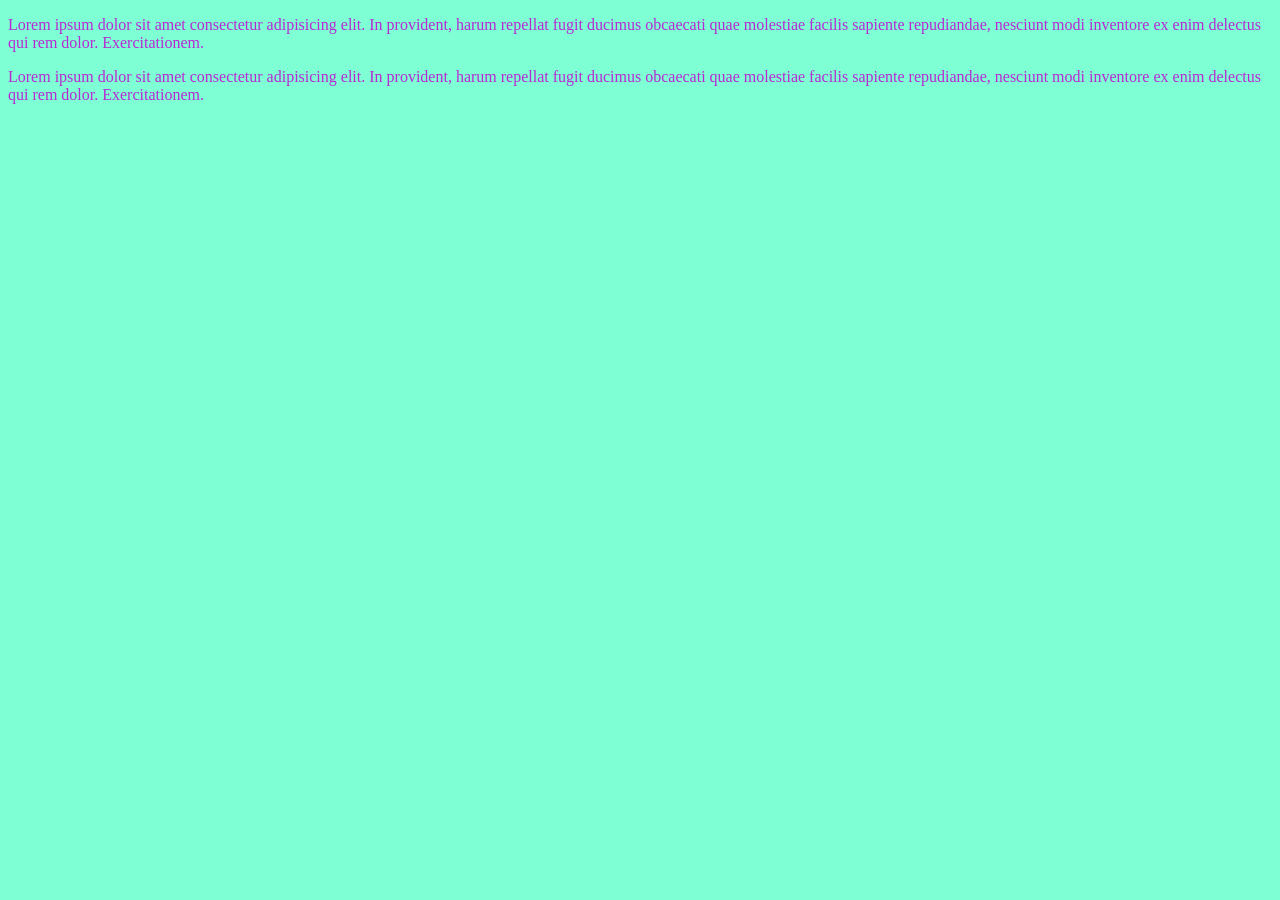
<file: aula01-tipos-css/index.html>
<!DOCTYPE html>
<html lang="en">
<head>
    <meta charset="UTF-8">
    <meta name="viewport" content="width=device-width, initial-scale=1.0">
    <title>Document</title>
    <link rel="stylesheet" href="estilo.css">
    <!-------
    <style>
          p{
            color: blue;
          }

        body{
            background-color: brown;
        }
    </style>------>
</head>
<body>
    
     <div>
         <p>Lorem ipsum dolor sit amet consectetur adipisicing elit. In provident, harum repellat fugit ducimus obcaecati quae molestiae facilis sapiente repudiandae, nesciunt modi inventore ex enim delectus qui rem dolor. Exercitationem.</p>


           <p>Lorem ipsum dolor sit amet consectetur adipisicing elit. In provident, harum repellat fugit ducimus obcaecati quae molestiae facilis sapiente repudiandae, nesciunt modi inventore ex enim delectus qui rem dolor. Exercitationem.</p>
     </div>

</body>
</html>
</file>
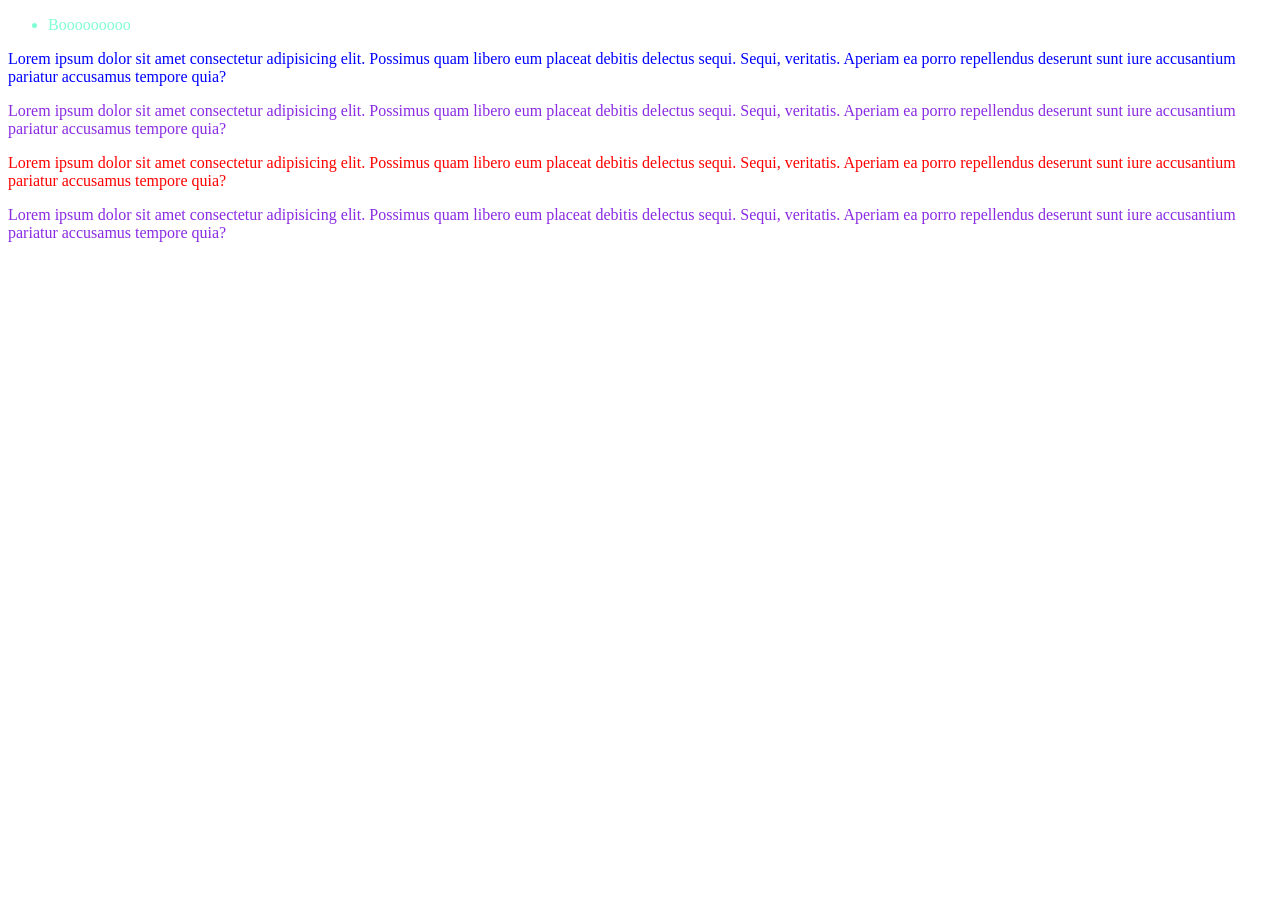
<file: aula02-selectores/index.html>
<!DOCTYPE html>
<html lang="en">
<head>
    <meta charset="UTF-8">
    <meta name="viewport" content="width=device-width, initial-scale=1.0">
    <title>Document</title>
    <link rel="stylesheet" href="estilo.css">
</head>
<body>

    <div>
         <ul>
            <li>Booooooooo</li>
         </ul>
    </div>

     


    <div id="container">
        <p>Lorem ipsum dolor sit amet consectetur adipisicing elit. Possimus quam libero eum placeat debitis delectus sequi. Sequi, veritatis. Aperiam ea porro repellendus deserunt sunt iure accusantium pariatur accusamus tempore quia?</p>
    </div>


    <div class="container2">
        <p>Lorem ipsum dolor sit amet consectetur adipisicing elit. Possimus quam libero eum placeat debitis delectus sequi. Sequi, veritatis. Aperiam ea porro repellendus deserunt sunt iure accusantium pariatur accusamus tempore quia?</p>
    </div>

    <div >
        <p>Lorem ipsum dolor sit amet consectetur adipisicing elit. Possimus quam libero eum placeat debitis delectus sequi. Sequi, veritatis. Aperiam ea porro repellendus deserunt sunt iure accusantium pariatur accusamus tempore quia?</p>
    </div>

    <div class="container2" >
        <p>Lorem ipsum dolor sit amet consectetur adipisicing elit. Possimus quam libero eum placeat debitis delectus sequi. Sequi, veritatis. Aperiam ea porro repellendus deserunt sunt iure accusantium pariatur accusamus tempore quia?</p>
    </div>

    
</body>
</html>
</file>
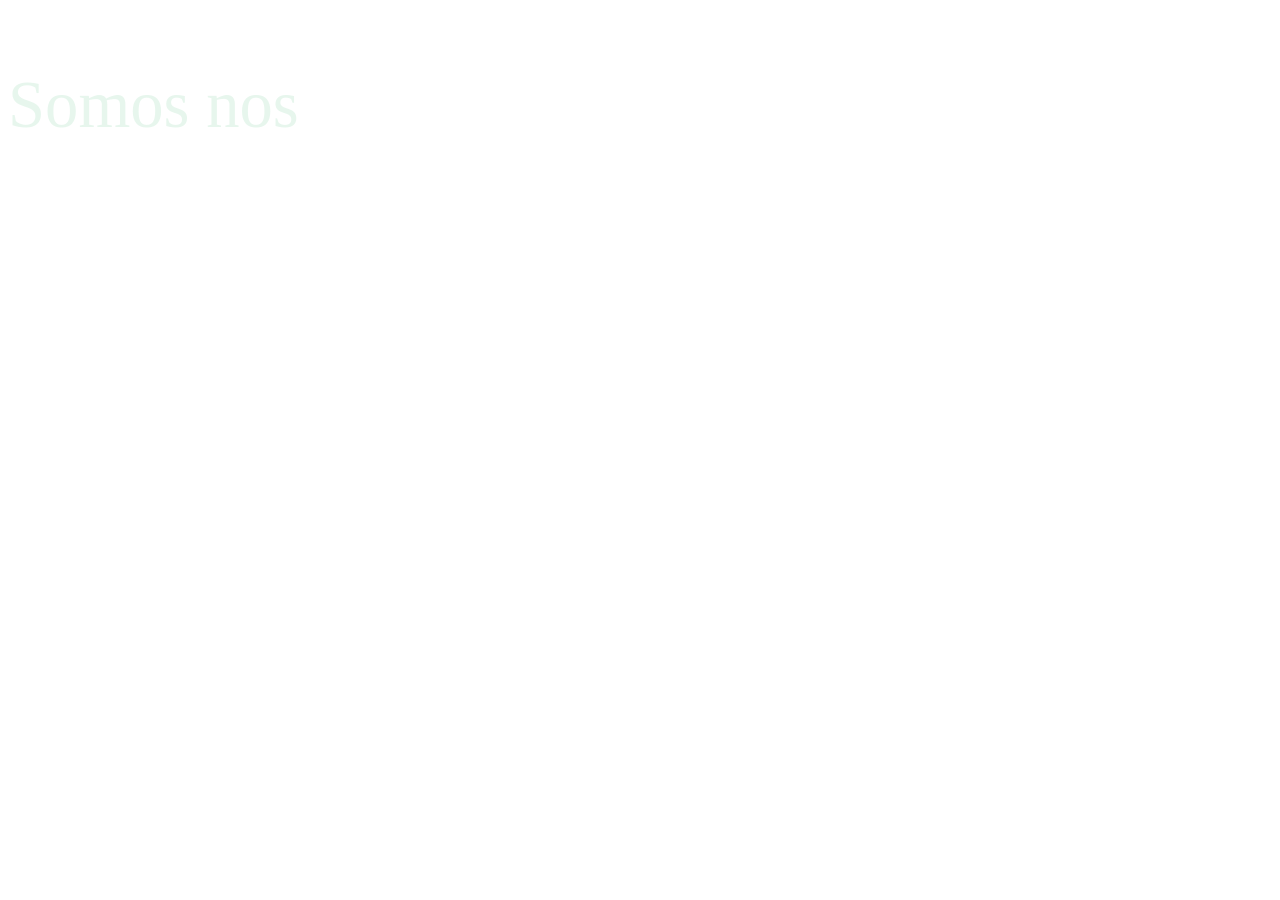
<file: aula03-colors/index.html>
<!DOCTYPE html>
<html lang="en">
<head>
    <meta charset="UTF-8">
    <meta name="viewport" content="width=device-width, initial-scale=1.0">
    <title>Document</title>
    <link rel="stylesheet" href="estilo.css">
</head>
<body>
    
       <p>Somos nos</p>
      
</body>
</html>
</file>
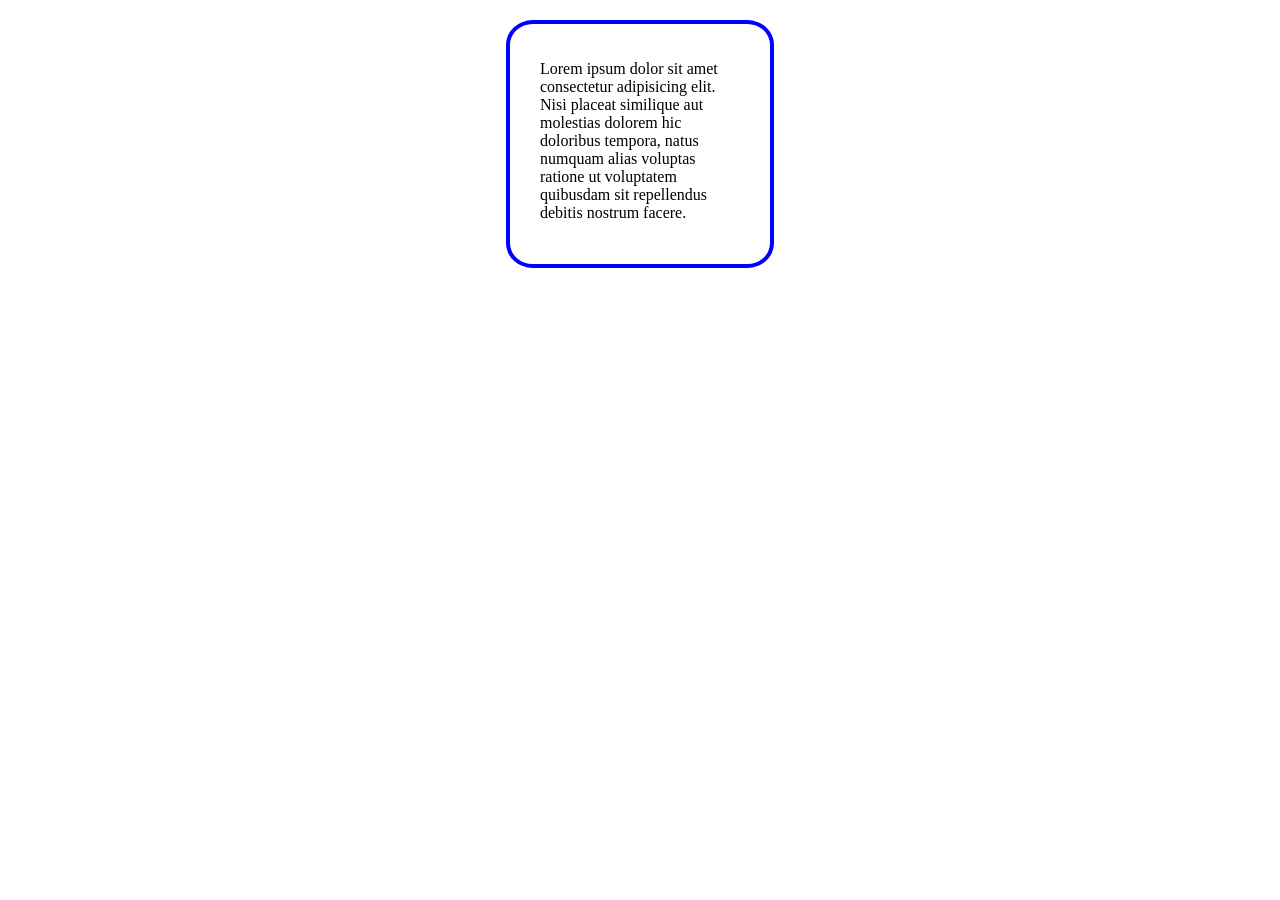
<file: aula04-box-model/index.html>
<!DOCTYPE html>
<html lang="en">
<head>
    <meta charset="UTF-8">
    <meta name="viewport" content="width=device-width, initial-scale=1.0">
    <title>BOX MODEL (MARGIN, PADDING, BORDER)</title>
    <link rel="stylesheet" href="estilo.css">
</head>
<body>

     <div>
         <p>Lorem ipsum dolor sit amet consectetur adipisicing elit. Nisi placeat similique aut molestias dolorem hic doloribus tempora, natus numquam alias voluptas ratione ut voluptatem quibusdam sit repellendus debitis nostrum facere.</p>
     </div>
    
</body>
</html>
</file>
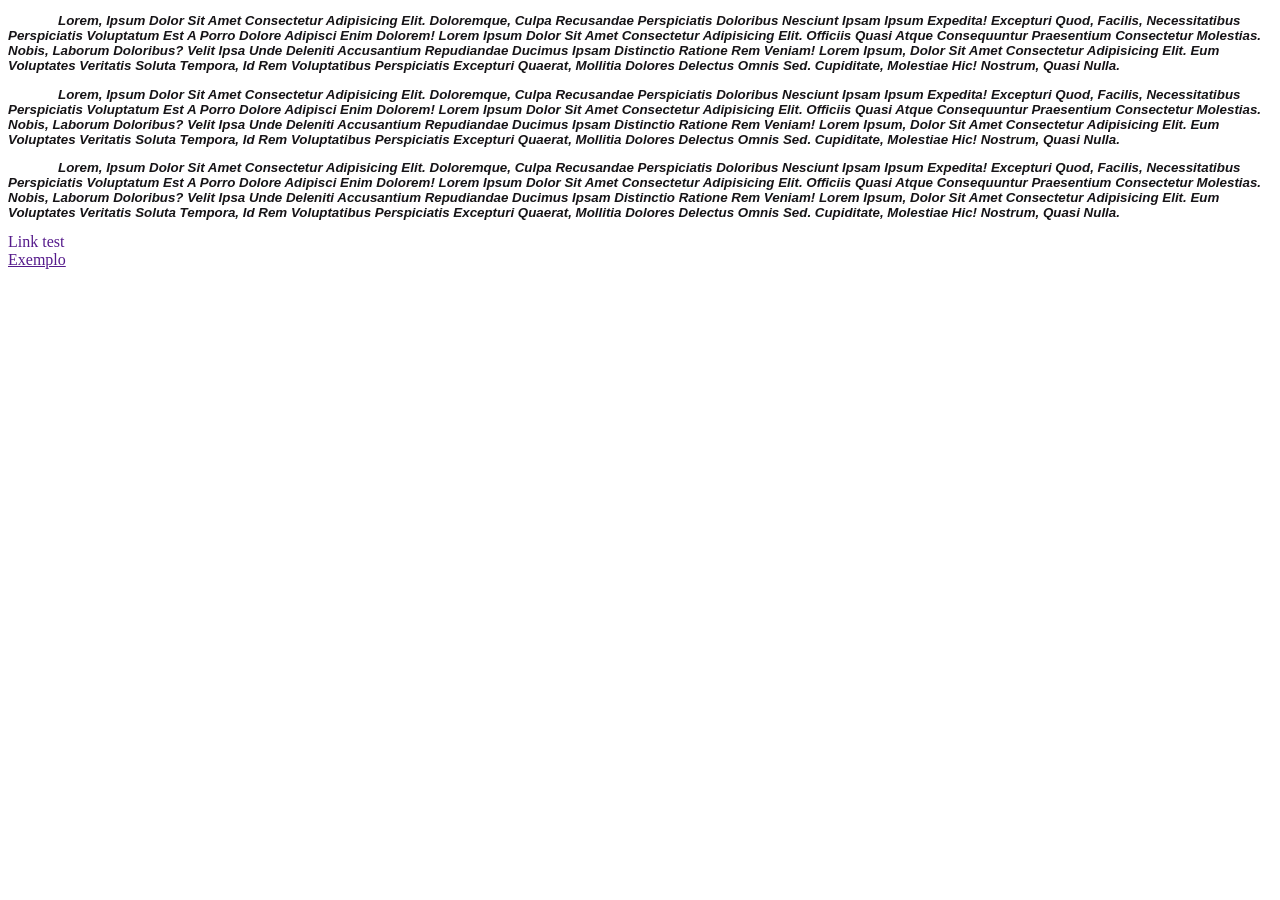
<file: aula05-formatacao-texto&fonts/index.html>
<!DOCTYPE html>
<html lang="en">
<head>
    <meta charset="UTF-8">
    <meta name="viewport" content="width=device-width, initial-scale=1.0">
    <title>Document</title>
    <link rel="stylesheet" href="style.css">
</head>
<body>


     <section>
         <p>Lorem, ipsum dolor sit amet consectetur adipisicing elit. Doloremque, culpa recusandae perspiciatis doloribus nesciunt ipsam ipsum expedita! Excepturi quod, facilis, necessitatibus perspiciatis voluptatum est a porro dolore adipisci enim dolorem!
            Lorem ipsum dolor sit amet consectetur adipisicing elit. Officiis quasi atque consequuntur praesentium consectetur molestias. Nobis, laborum doloribus? Velit ipsa unde deleniti accusantium repudiandae ducimus ipsam distinctio ratione rem veniam! Lorem ipsum, dolor sit amet consectetur adipisicing elit. Eum voluptates veritatis soluta tempora, id rem voluptatibus perspiciatis excepturi quaerat, mollitia dolores delectus omnis sed. Cupiditate, molestiae hic! Nostrum, quasi nulla.
         </p>

         <p>Lorem, ipsum dolor sit amet consectetur adipisicing elit. Doloremque, culpa recusandae perspiciatis doloribus nesciunt ipsam ipsum expedita! Excepturi quod, facilis, necessitatibus perspiciatis voluptatum est a porro dolore adipisci enim dolorem!
            Lorem ipsum dolor sit amet consectetur adipisicing elit. Officiis quasi atque consequuntur praesentium consectetur molestias. Nobis, laborum doloribus? Velit ipsa unde deleniti accusantium repudiandae ducimus ipsam distinctio ratione rem veniam! Lorem ipsum, dolor sit amet consectetur adipisicing elit. Eum voluptates veritatis soluta tempora, id rem voluptatibus perspiciatis excepturi quaerat, mollitia dolores delectus omnis sed. Cupiditate, molestiae hic! Nostrum, quasi nulla.
         </p>

         <p>Lorem, ipsum dolor sit amet consectetur adipisicing elit. Doloremque, culpa recusandae perspiciatis doloribus nesciunt ipsam ipsum expedita! Excepturi quod, facilis, necessitatibus perspiciatis voluptatum est a porro dolore adipisci enim dolorem!
            Lorem ipsum dolor sit amet consectetur adipisicing elit. Officiis quasi atque consequuntur praesentium consectetur molestias. Nobis, laborum doloribus? Velit ipsa unde deleniti accusantium repudiandae ducimus ipsam distinctio ratione rem veniam! Lorem ipsum, dolor sit amet consectetur adipisicing elit. Eum voluptates veritatis soluta tempora, id rem voluptatibus perspiciatis excepturi quaerat, mollitia dolores delectus omnis sed. Cupiditate, molestiae hic! Nostrum, quasi nulla.
         </p>
         
         <a href="">Link test</a>
     </section>

     <a href="">Exemplo</a>
    
</body>
</html>
</file>
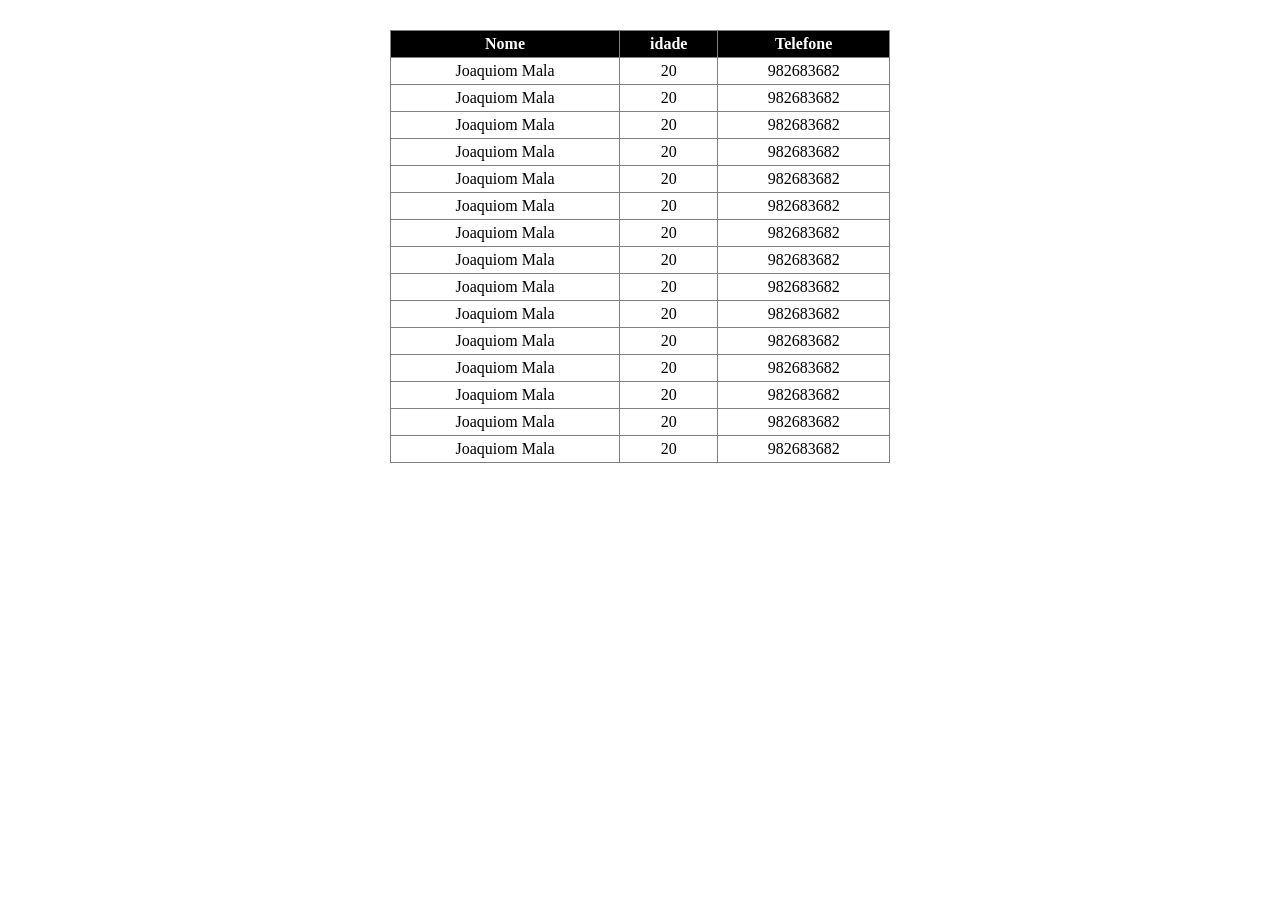
<file: aula06-formatacao-tabela/index.html>
<!DOCTYPE html>
<html lang="en">
<head>
    <meta charset="UTF-8">
    <meta name="viewport" content="width=device-width, initial-scale=1.0">
    <title>Document</title>
    <link rel="stylesheet" href="estilo.css">
</head>
<body>


    <table border="1">
         <thead>
             <th>Nome</th>
             <th>idade</th>
             <th>Telefone</th>
         </thead>
         <tbody>
             <tr>
                 <td>Joaquiom Mala</td>
                 <td>20</td>
                 <td>982683682</td>
             </tr>

              <tr>
                 <td>Joaquiom Mala</td>
                 <td>20</td>
                 <td>982683682</td>
             </tr>

              <tr>
                 <td>Joaquiom Mala</td>
                 <td>20</td>
                 <td>982683682</td>
             </tr>

              <tr>
                 <td>Joaquiom Mala</td>
                 <td>20</td>
                 <td>982683682</td>
             </tr>

              <tr>
                 <td>Joaquiom Mala</td>
                 <td>20</td>
                 <td>982683682</td>
             </tr>

             <tr>
                 <td>Joaquiom Mala</td>
                 <td>20</td>
                 <td>982683682</td>
             </tr>

              <tr>
                 <td>Joaquiom Mala</td>
                 <td>20</td>
                 <td>982683682</td>
             </tr>

             <tr>
                 <td>Joaquiom Mala</td>
                 <td>20</td>
                 <td>982683682</td>
             </tr>

              <tr>
                 <td>Joaquiom Mala</td>
                 <td>20</td>
                 <td>982683682</td>
             </tr>
             <tr>
                 <td>Joaquiom Mala</td>
                 <td>20</td>
                 <td>982683682</td>
             </tr>

              <tr>
                 <td>Joaquiom Mala</td>
                 <td>20</td>
                 <td>982683682</td>
             </tr>
             <tr>
                 <td>Joaquiom Mala</td>
                 <td>20</td>
                 <td>982683682</td>
             </tr>

              <tr>
                 <td>Joaquiom Mala</td>
                 <td>20</td>
                 <td>982683682</td>
             </tr>
             <tr>
                 <td>Joaquiom Mala</td>
                 <td>20</td>
                 <td>982683682</td>
             </tr>

              <tr>
                 <td>Joaquiom Mala</td>
                 <td>20</td>
                 <td>982683682</td>
             </tr>
             

         </tbody>
    </table>
    
</body>
</html>
</file>
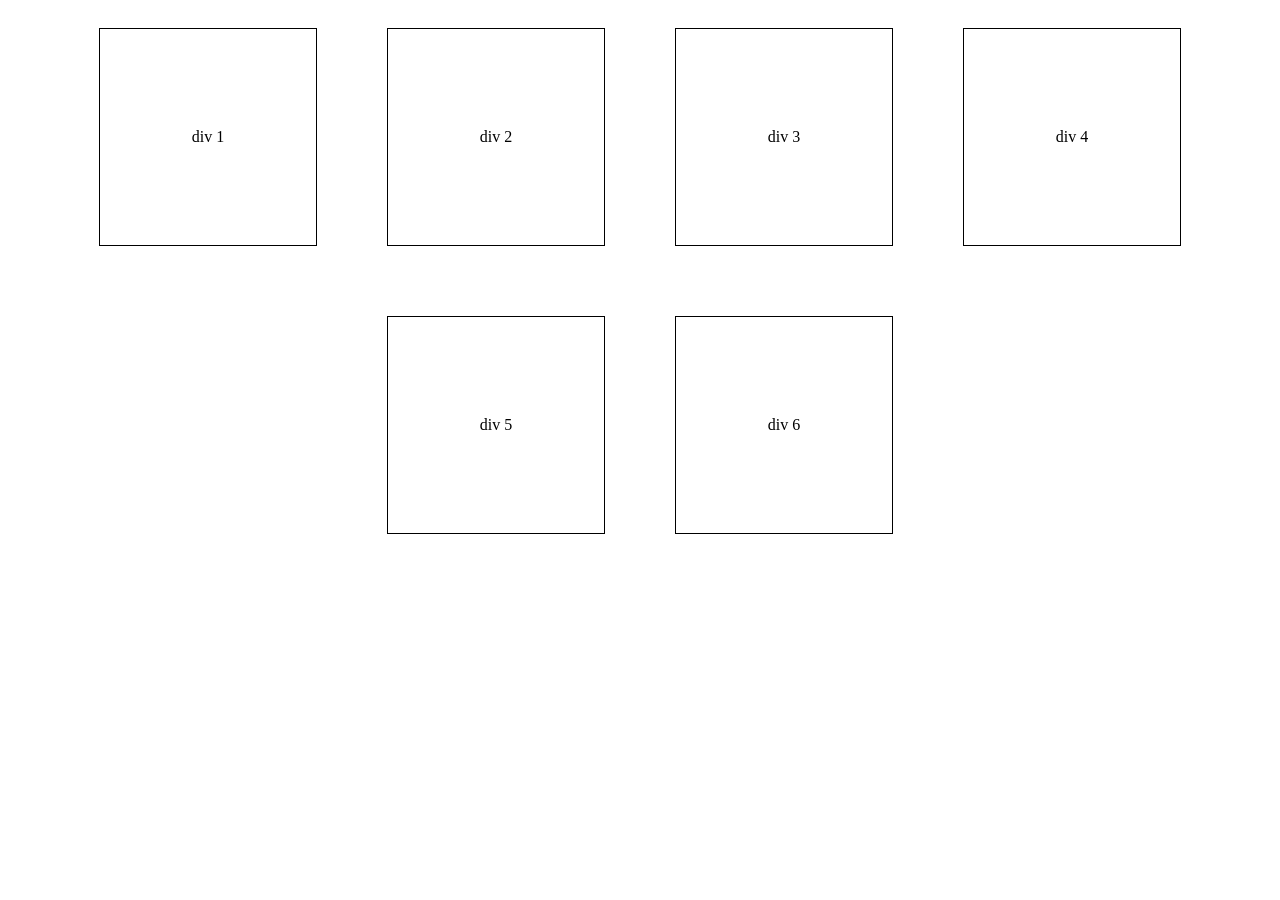
<file: aula07-flexbox/index.html>
<!DOCTYPE html>
<html lang="en">
<head>
    <meta charset="UTF-8">
    <meta name="viewport" content="width=device-width, initial-scale=1.0">
    <title>Document</title>
    <link rel="stylesheet" href="style.css">
</head>
<body>


    <section>
         <div>
             div 1
         </div>

         <div>
             div 2
         </div>

         <div>
             div 3
         </div>

         <div>
             div 4
         </div>

         <div>
             div 5
         </div>

         <div>
             div 6
         </div>
    </section>
    
</body>
</html>
</file>
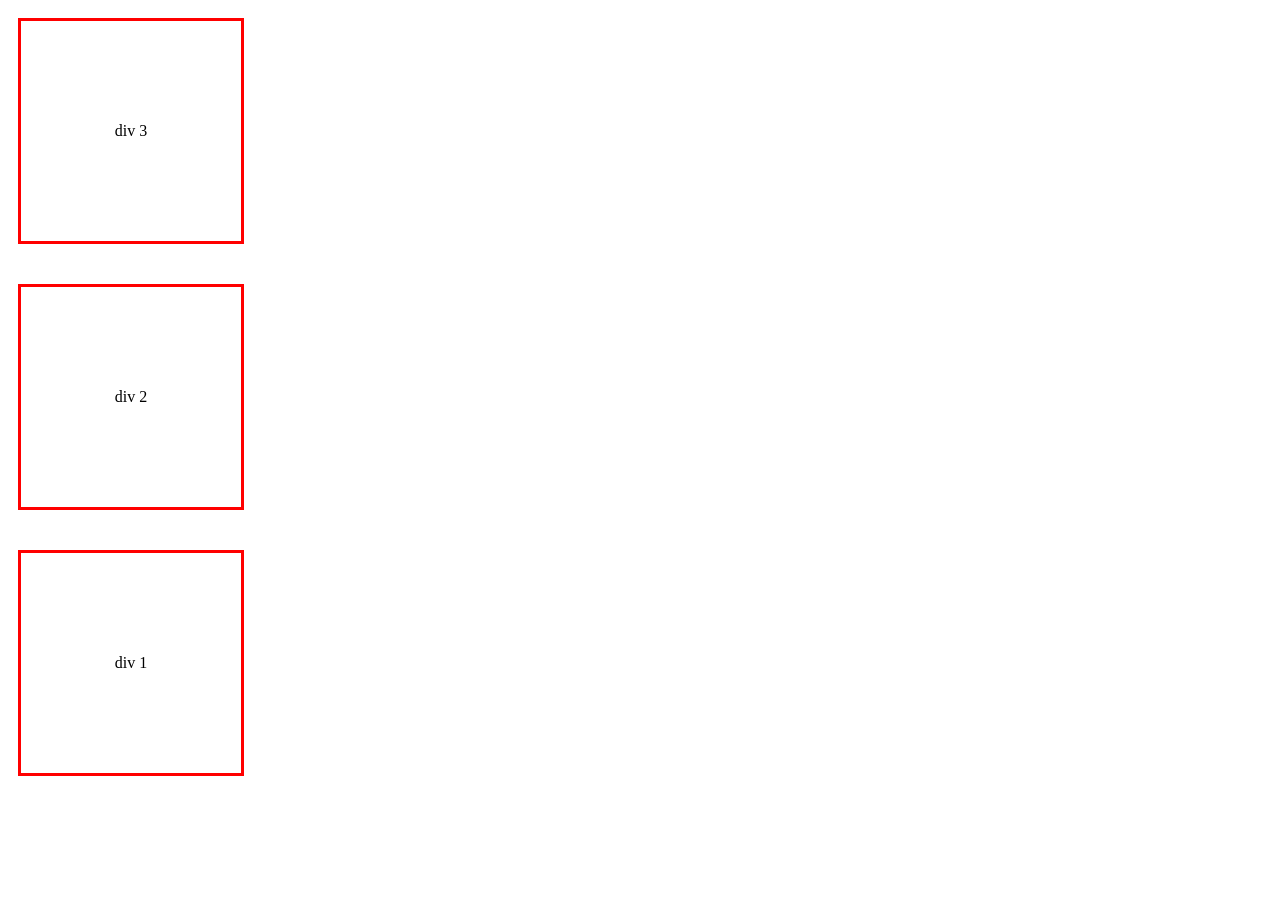
<file: aula07.1-flexbox2/index.html>
<!DOCTYPE html>
<html lang="en">
<head>
    <meta charset="UTF-8">
    <meta name="viewport" content="width=device-width, initial-scale=1.0">
    <title>Document</title>
    <link rel="stylesheet" href="estilo.css">
</head>
<body>
    
    <section>
          <div>
             div 1
          </div>

          <div>
              div 2
          </div>

          <div>
             div 3
          </div>


          
    </section>
</body>
</html>
</file>
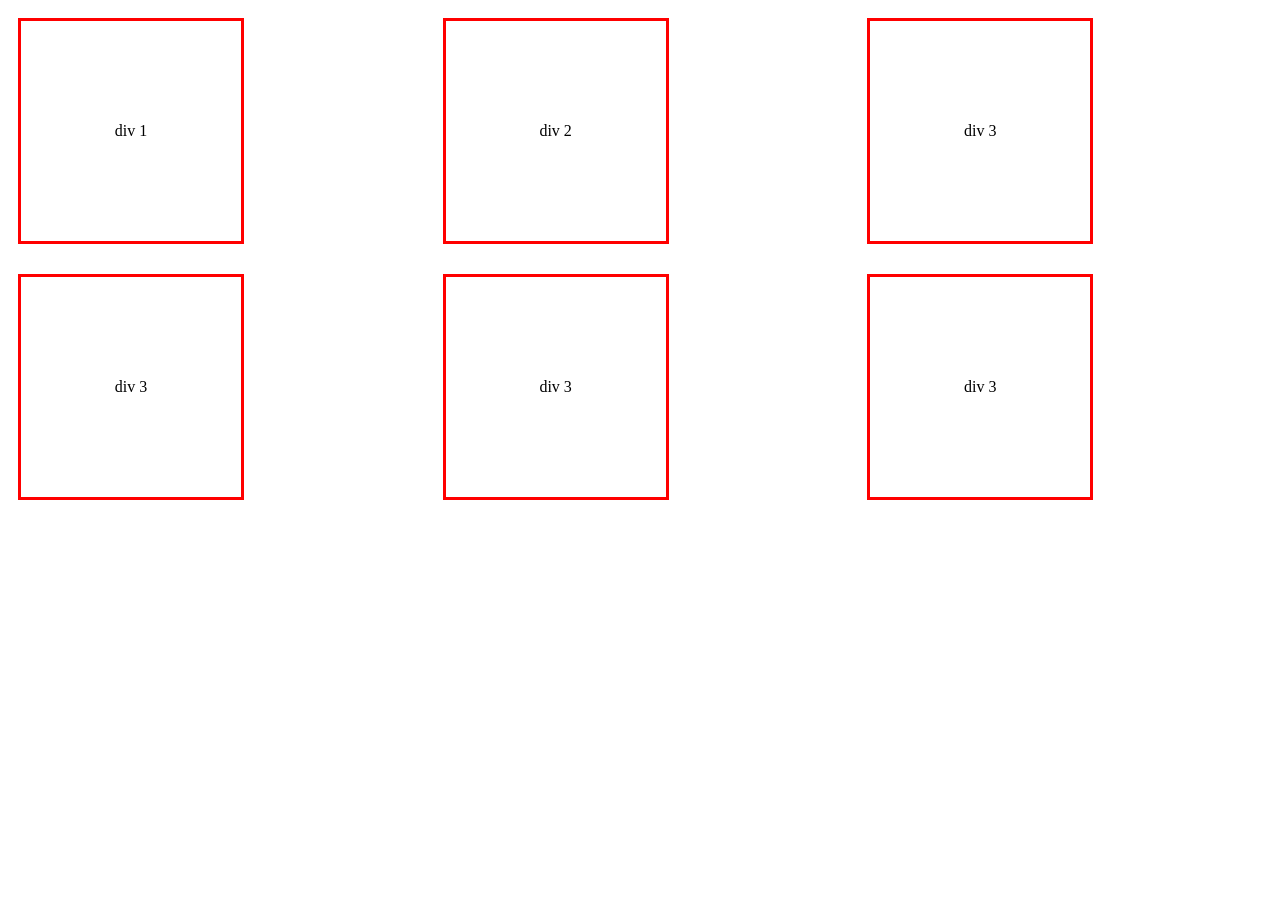
<file: aula08-grid/index.html>
<!DOCTYPE html>
<html lang="en">
<head>
    <meta charset="UTF-8">
    <meta name="viewport" content="width=device-width, initial-scale=1.0">
    <title>Document</title>
    <link rel="stylesheet" href="estilo.css">
</head>
<body>
    
    <section>
          <div>
             div 1
          </div>

          <div>
              div 2
          </div>

          <div>
             div 3
          </div>

          <div>
             div 3
          </div>

          <div>
             div 3
          </div>

          <div>
             div 3
          </div>



          
    </section>
</body>
</html>
</file>
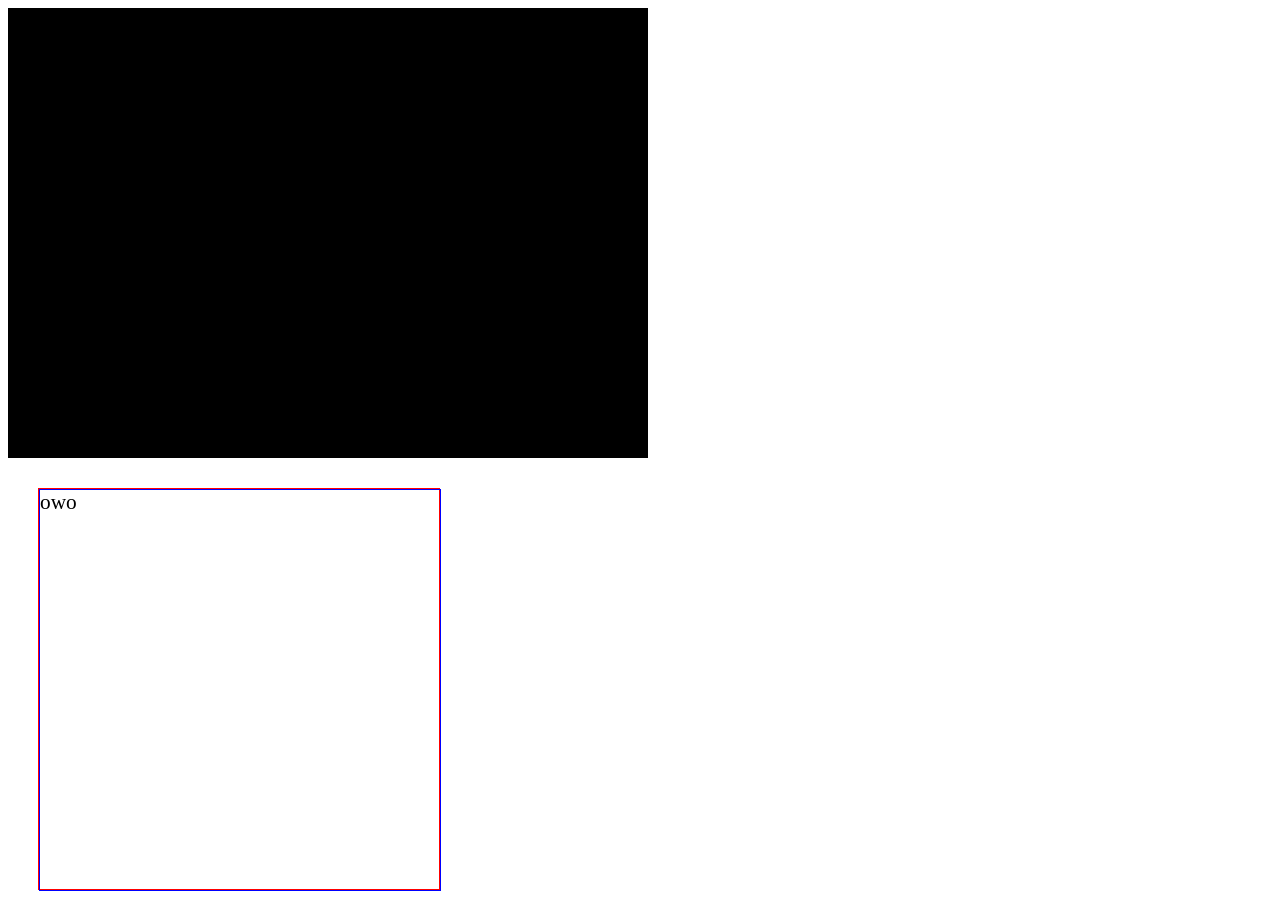
<file: aula09-unidades/index.html>
<!DOCTYPE html>
<html lang="en">
<head>
    <meta charset="UTF-8">
    <meta name="viewport" content="width=device-width, initial-scale=1.0">
    <title>Document</title>

     <link rel="stylesheet" href="style.css">
</head>
<body>

    <header>
           hhshsh
    </header>

    <main>
         <section>
               <div>
                    owo
               </div>
         </section>
    </main>
    
</body>
</html>
</file>
<file: aula01-tipos-css/estilo.css>
body{
    background-color: aquamarine;
}

p{
    color: rgb(183, 41, 211);
}
</file>
<file: aula02-selectores/estilo.css>
/* SELEÇÃO POR TAG*/
div{
    color: red;
}


/* SELEÇÃO POR ID*/
#container{
    color: blue;
}

/* SELEÇÃO POR class*/
.container2{
    color: blueviolet;
}

/* SELEÇÃO POR descendente*/
div ul li{
    color: aquamarine  ;
}
</file>
<file: aula03-colors/estilo.css>
p{
    font-size: 50pt;
    color: rgba(15, 163, 82, 0.1);
}
</file>
<file: aula04-box-model/estilo.css>
div{
    width: 200px;
    height: 200px;

    /*BORDER

    border-width: 5px;
    border-color: rgb(32, 13, 238);
    border-style: double;*/

/*
    border-top-width: 10px;
    border-top-color: brown;
    border-top-style:dashed ;*/

    border: 4px solid blue;
    border-radius: 10%;


    /*MARGIN
    margin-top: 100px;
    margin-left: 200px;
    margin-right: 40px;
    margin-bottom: 30px;*/

    margin:20px auto ;

    
     /*PADDING */

     padding: 20px 30px;
}
</file>
<file: aula05-formatacao-texto&fonts/style.css>
section p{
    /*FORMATAÇÃO DE TEXTO*/
    color: rgb(22, 20, 23);
    text-align: left; /*center, justify, left , right*/
    text-decoration: none; /*overliner, underline, line-through ,*/
    text-transform: capitalize;/*uppercase, lowercase, capitalize*/
    text-indent: 50px;

    /*FONTS*/
    font-size: 10pt;
    font-family: 'Franklin Gothic Medium', 'Arial Narrow', Arial, sans-serif;
    font-weight:bolder; /*100 - 900, bold, bolder*/
    font-style: italic;
    
}

section a{
    text-decoration: none;
}
</file>
<file: aula06-formatacao-tabela/estilo.css>
table{
    width: 500px;
    margin: 30px auto;
    border-collapse: collapse;
    
}

table thead{
     background-color: black;
     color: white;
}

table tr td, thead th{
     padding: 4px;
     text-align: center;
}

/*
table tr:nth-child(even){
    background-color: rgb(139, 142, 142);
}*/

table tr:hover{
    background-color: rgb(139, 142, 142);;
}
</file>
<file: aula07-flexbox/style.css>
section{
    display: flex;
    flex-wrap: wrap;/* wrap, no-wrap*/
    justify-content: center; /*start, end, cender, space-between, space-evenly, space-around*/
    flex-direction: row; /*column, row, row-reverse, column-reverse*/
    gap: 30px;
}

section div {
    width: 200px;
    height: 200px;
    border: 1px solid black;
    margin: 20px;
    padding: 8px;
    line-height: 200px;
    text-align: center; 
   
}
</file>
<file: aula07.1-flexbox2/estilo.css>
section {
    display: flex;
    flex-wrap: wrap;
    justify-content: center; /*end, start, center, space-between*/
    gap: 20px;
    flex-direction: column-reverse; /*row, column*/ 
}

div{
    width: 200px;
    height: 200px;
    border: 3px solid red;
    margin: 10px;
    padding: 10px;
    line-height: 200px;
    text-align: center;
}
</file>
<file: aula08-grid/estilo.css>
section {
    display: grid;
    grid-template-columns: repeat(3, 1fr);
    gap: 10px;
     
}

div{
    width: 200px;
    height: 200px;
    border: 3px solid red;
    margin: 10px; 
    padding: 10px;
    line-height: 200px;
    text-align: center;
}
</file>
<file: aula09-unidades/style.css>
/* tag raiz html, toda formatacao que vir aqui sera usado para todos componentes*/
html{
    font-size: 16pt;
}


/*USANDO AS MEDIDADE  VW VH*/
header{
    background-color: black;
    width: 50vw;
    height: 50vh;
}

section {
    margin: 30px;
    width: 400px;
    height: 400px;
    border: 1px solid red;

}


/*USANDO UNIDADE DE MEDIDA DE PERCENTAGEM*/
section div {
      width: 100%;
      height: 100%;
      border: 1px solid blue;
      margin: 0px auto;
      font-size: rem;
}
</file>
